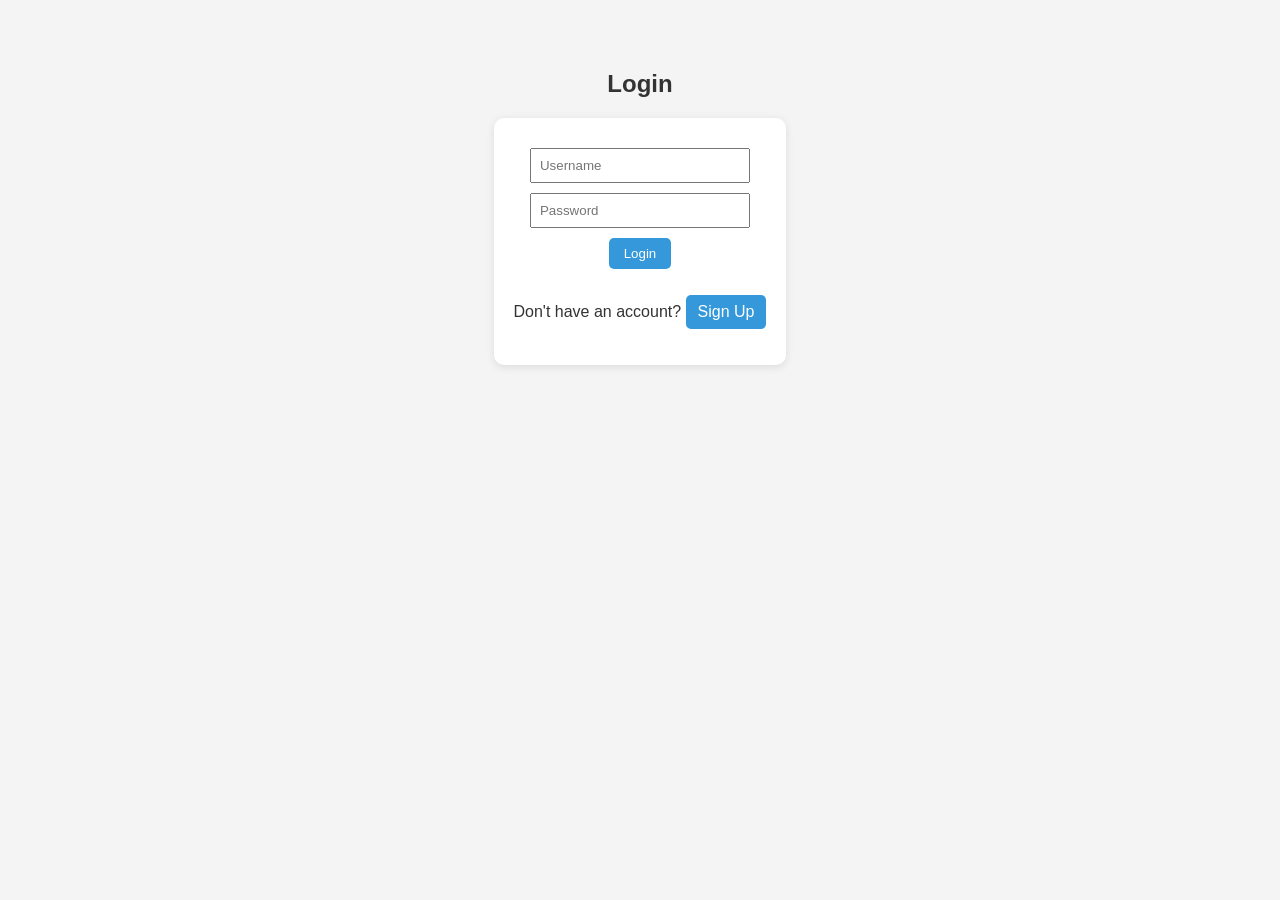
<file: index.html>
<!DOCTYPE html>
<html>
<head>
  <title>SoloTrack - Dashboard</title>
  <link rel="stylesheet" href="style.css">
</head>
<body>

  <header>
    <h1>SoloTrack</h1>
    <nav>
      <ul class="nav-list">
        <li><a href="index.html">Dashboard</a></li>
        <li><a href="clients.html">Clients</a></li>
        <li><a href="invoices.html">Invoices</a></li>
        <li><a href="summary.html">Summary</a></li>
        <li><a href="profile.html">Profile</a></li>
      </ul>
      <button onclick="toggleDarkMode()" id="theme-toggle" class="btn"> Dark Mode</button>

    </nav>
  </header>

  <main class="container">
    <h2>Welcome to SoloTrack</h2>
    <p class="dashboard-intro">Track clients, invoices, and finances.</p>
    <div class="dashboard-cards">
      <div class="dashboard-card"><h3>Clients</h3><a href="clients.html" class="btn">Go to Clients</a></div>
      <div class="dashboard-card"><h3>Invoices</h3><a href="invoices.html" class="btn">Go to Invoices</a></div>
      <div class="dashboard-card"><h3>Summary</h3><a href="summary.html" class="btn">View Summary</a></div>
    </div>
  </main>

  <script src="app.js"></script>
</body>
</html>
</file>
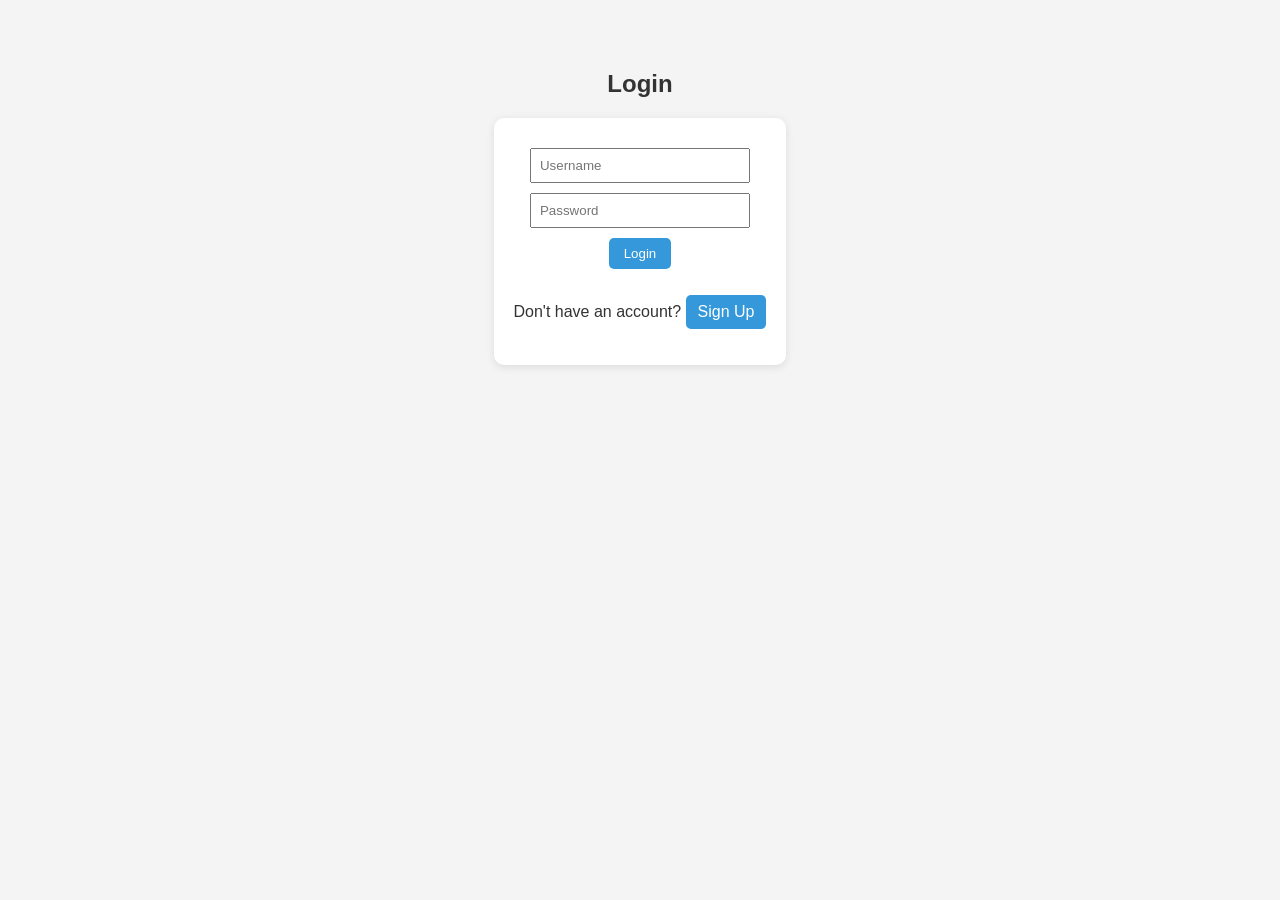
<file: clients.html>
<!DOCTYPE html>
<html lang="en">
<head>
  <meta charset="UTF-8">
  <title>SoloTrack - Clients</title>
  <link rel="stylesheet" href="style.css">
</head>
<body>

  <!-- Navibar -->
  <header>
    <h1>SoloTrack</h1>
    <nav>
      <ul class="nav-list">
        <li><a href="index.html">Dashboard</a></li>
        <li><a href="clients.html">Clients</a></li>
        <li><a href="invoices.html">Invoices</a></li>
        <li><a href="summary.html">Summary</a></li>
        <li><a href="profile.html">Profile</a></li>
      </ul>
      <button onclick="toggleDarkMode()" id="theme-toggle" class="btn">Dark Mode</button>
    </nav>
  </header>

  <main class="container">
    <h2>Clients</h2>

    <div class="form-group">
      <input type="text" id="client-name" placeholder="Name">
      <input type="email" id="client-email" placeholder="Email">
      <input type="text" id="client-phone" placeholder="Phone">
      <button onclick="addClient()">Add Client</button>
      <p id="form-message" class="message"></p>
    </div>
    <input type="text" id="search-client" placeholder="Search clients..." oninput="filterClients()">


    <ul id="client-list" class="client-list"></ul>
  </main>

  <script src="app.js"></script>
</body>
</html>
</file>
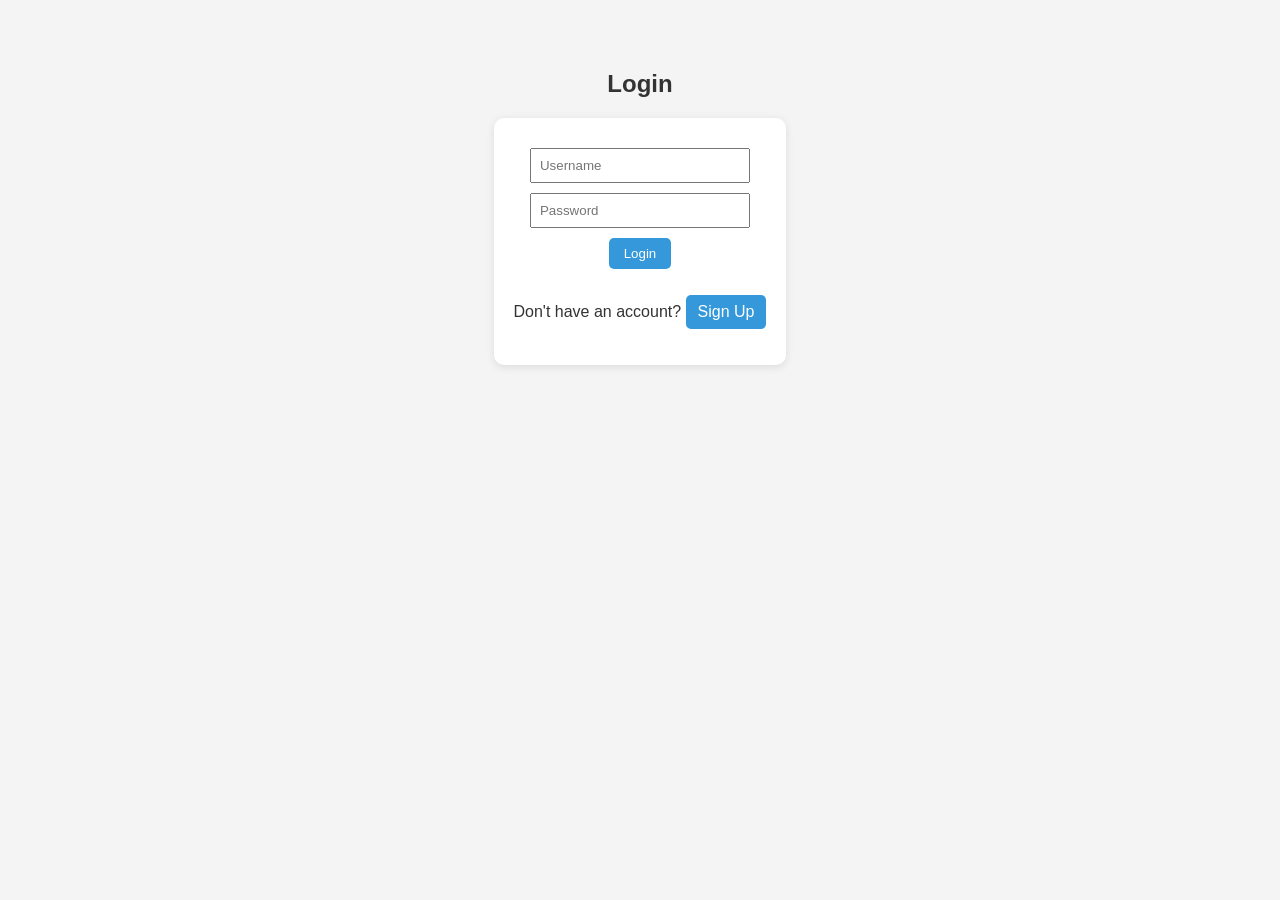
<file: invoices.html>
<!DOCTYPE html>
<html lang="en">
<head>
  <meta charset="UTF-8">
  <title>SoloTrack - Invoices</title>
  <link rel="stylesheet" href="style.css">
  <meta name="viewport" content="width=device-width, initial-scale=1.0">
</head>
<body>
  <header>
    <h1>SoloTrack</h1>
    <nav>
      <ul class="nav-list">
        <li><a href="index.html">Dashboard</a></li>
        <li><a href="clients.html">Clients</a></li>
        <li><a href="invoices.html" class="active">Invoices</a></li>
        <li><a href="summary.html">Summary</a></li>
        <li><a href="profile.html">Profile</a></li>
      </ul>
      <button onclick="toggleDarkMode()" id="theme-toggle" class="btn">Dark Mode</button>

    </nav>
  </header>

  <main class="container">
    <h2>Manage Invoices</h2>

    <section class="form-section">
      <div class="form-group">
        <input type="text" id="invoice-client" placeholder="Client Name">
        <input type="number" id="invoice-amount" placeholder="Amount (€)" min="0" step="0.01">
        <input type="date" id="invoice-date">
        <button onclick="addInvoice()">Add Invoice</button>
      </div>
      <p id="invoice-message" class="message"></p>
    </section>

    <section class="filter-sort">
      <input type="text" id="search-invoice" placeholder="Search invoices..." oninput="filterInvoices()">
      <select onchange="sortInvoices(this.value)">
        <option value="">Sort By</option>
        <option value="date">Date</option>
        <option value="amount">Amount</option>
      </select>
    </section>

    <ul id="invoice-list" class="invoice-list"></ul>
  </main>

  <script src="app.js"></script>
</body>
</html>
</file>
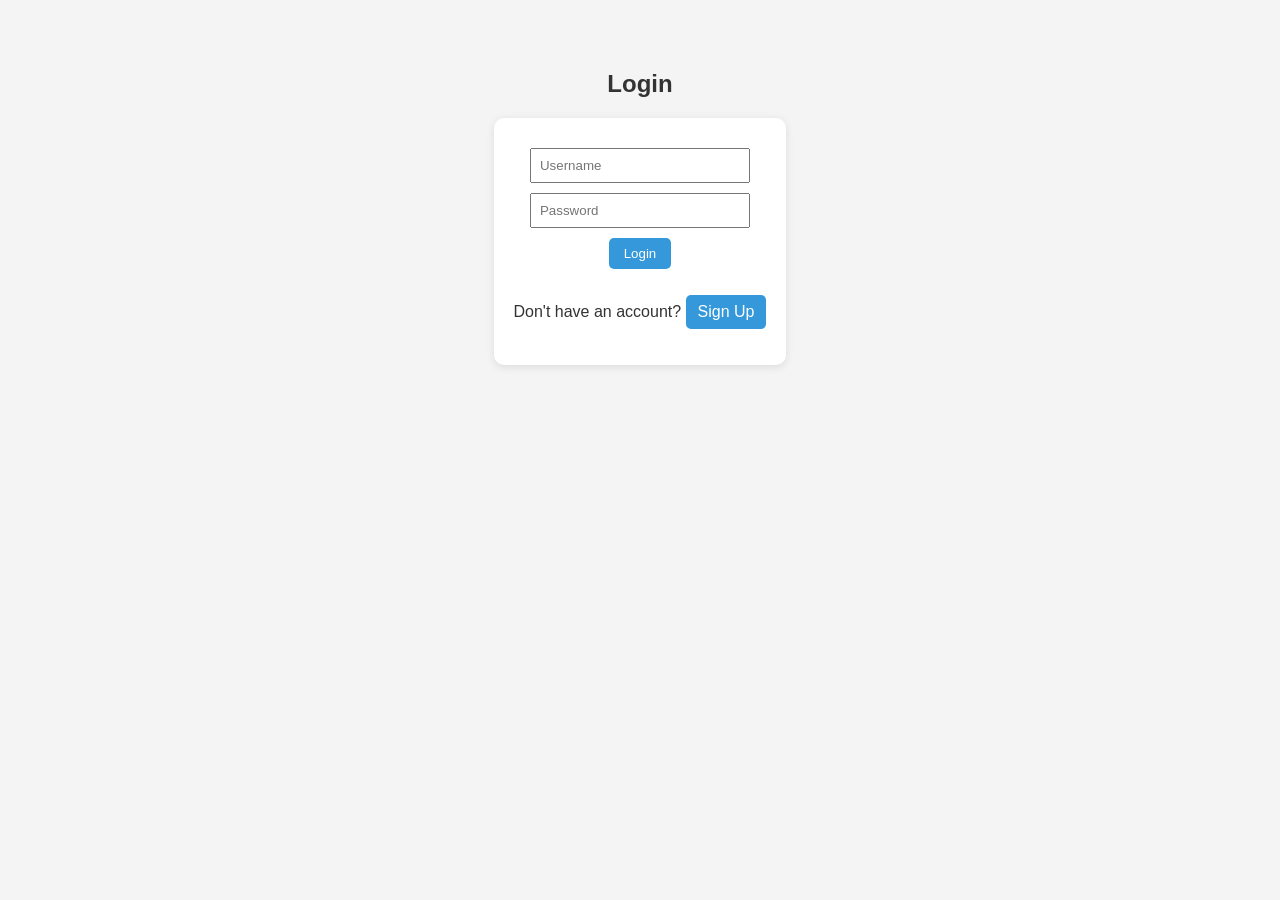
<file: login.html>
<!DOCTYPE html>
<html>
<head>
  <title>Login - SoloTrack</title>
  <link rel="stylesheet" href="style.css">
</head>
<body>

  <main class="login-main">
    <h2>Login</h2>
    <div class="login-box">
      <input type="text" id="username" placeholder="Username">
      <input type="password" id="password" placeholder="Password">
      <button onclick="login()">Login</button>
      <p id="login-message" class="message"></p>

      <p>Don't have an account? 
        <a href="signup.html" class="btn">Sign Up</a>
      </p>
    </div>
  </main>

  <script src="app.js"></script>
</body>
</html>
</file>
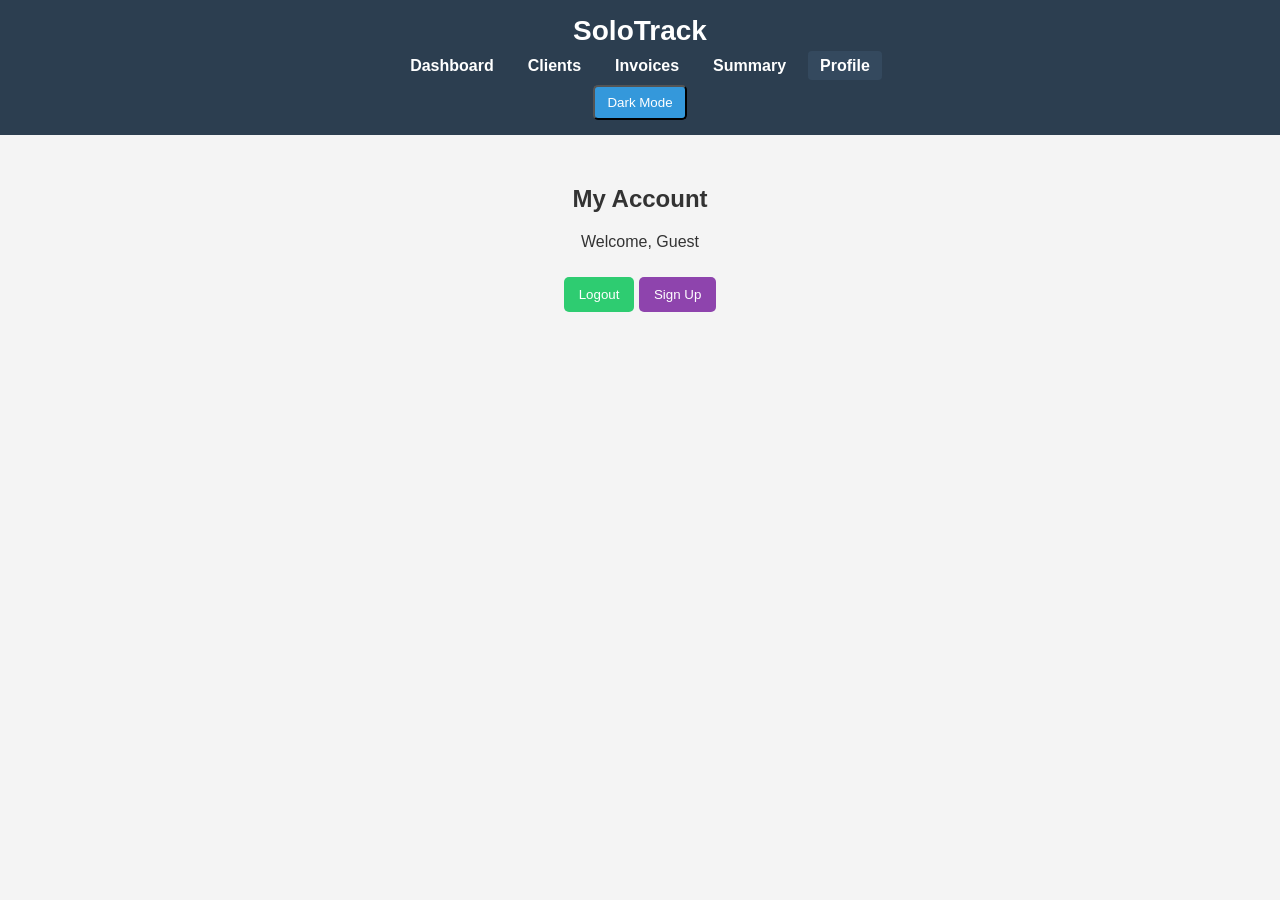
<file: profile.html>
<!DOCTYPE html>
<html lang="en">
<head>
  <meta charset="UTF-8">
  <title>SoloTrack - My Account</title>
  <link rel="stylesheet" href="style.css">
</head>
<body>

  <header>
    <h1>SoloTrack</h1>
    <nav>
      <ul class="nav-list">
        <li><a href="index.html">Dashboard</a></li>
        <li><a href="clients.html">Clients</a></li>
        <li><a href="invoices.html">Invoices</a></li>
        <li><a href="summary.html">Summary</a></li>
        <li><a href="profile.html" class="active">Profile</a></li>
      </ul>
    </nav>
    <button onclick="toggleDarkMode()" id="theme-toggle" class="btn">Dark Mode</button>
  </header>

  <main class="dashboard-main">
    <h2>My Account</h2>
    <p>Welcome, <span id="profile-username"></span></p>

    <div class="form-group">
      <button onclick="logout()" class="btn">Logout</button>
      <button onclick="location.href='signup.html'" class="btn" style="background-color:#8e44ad;">Sign Up</button>
    </div>
  </main>

  <script>
    const user = JSON.parse(localStorage.getItem('user'));
    document.getElementById('profile-username').innerText = user ? user.username : 'Guest';

    function logout() {
      localStorage.removeItem('loggedIn');
      window.location.href = 'login.html';
    }
  </script>
</body>
</html>
</file>
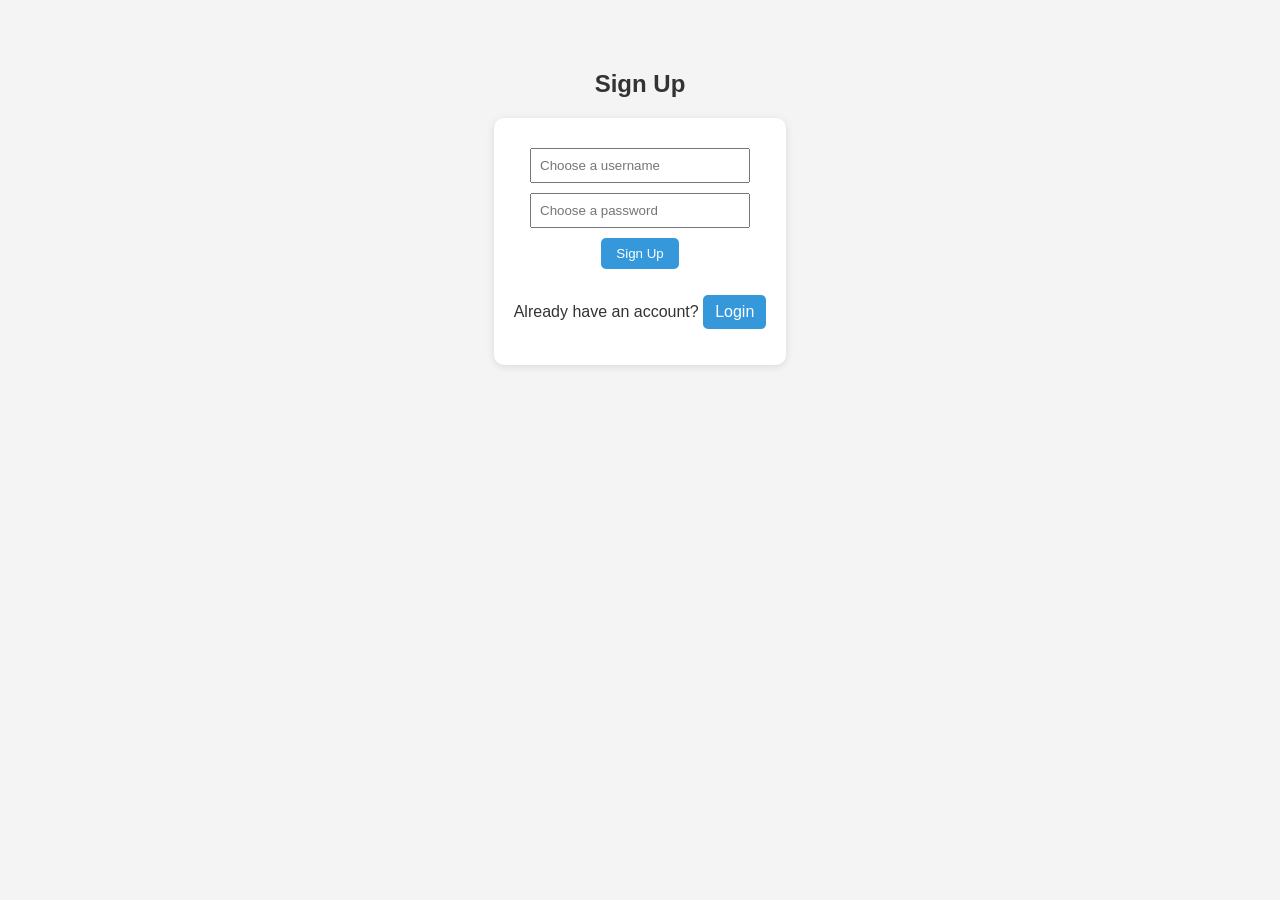
<file: signup.html>
<!DOCTYPE html>
<html>
<head>
  <title>Sign Up - SoloTrack</title>
  <link rel="stylesheet" href="style.css">
</head>
<body>

  <main class="login-main">
    <h2>Sign Up</h2>
    <div class="login-box">
      <input type="text" id="new-username" placeholder="Choose a username">
      <input type="password" id="new-password" placeholder="Choose a password">
      <button onclick="signUp()">Sign Up</button>
      <p id="signup-message" class="message"></p>

      <p>Already have an account? 
        <a href="login.html" class="btn">Login</a>
      </p>
    </div>
  </main>

  <script src="app.js"></script>
</body>
</html>
</file>
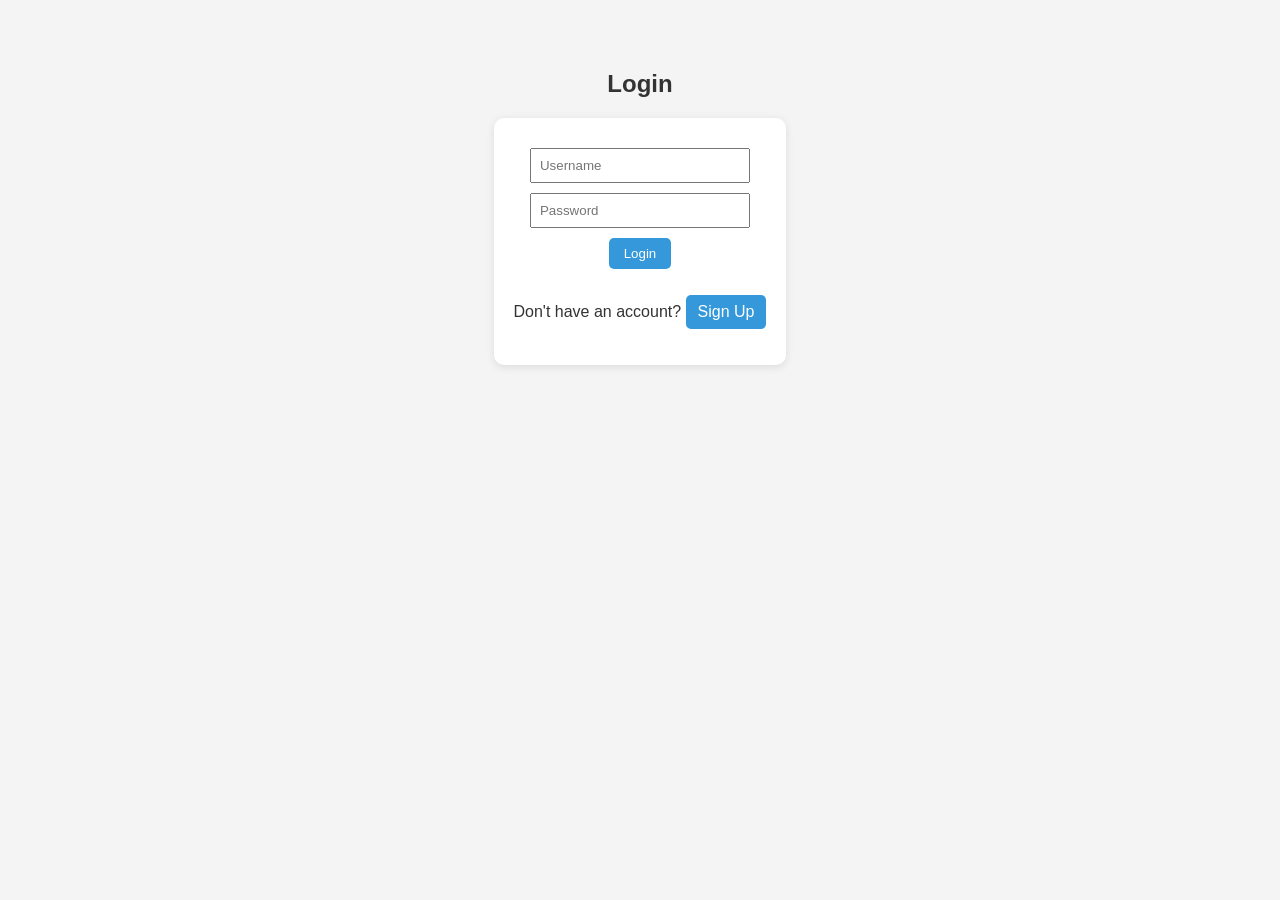
<file: summary.html>
<!DOCTYPE html>
<html lang="en">
<head>
  <meta charset="UTF-8">
  <title>SoloTrack Summary</title>
  <link rel="stylesheet" href="style.css">
</head>
<body>

  <header>
    <h1>SoloTrack</h1>
    <nav>
      <ul class="nav-list">
        <li><a href="index.html">Dashboard</a></li>
        <li><a href="clients.html">Clients</a></li>
        <li><a href="invoices.html">Invoices</a></li>
        <li><a href="summary.html" class="active">Summary</a></li>
        <li><a href="profile.html">Profile</a></li>
      </ul>
      <button onclick="toggleDarkMode()" id="theme-toggle" class="btn">Dark Mode</button>
    </nav>
  </header>
  <main class="container">
    <h2>Financial Summary</h2>
    <div class="summary-stats">
      <p>Total Income: €<span id="total-income">0</span></p>
      <p>Total Invoices: <span id="total-invoices">0</span></p>
    </div>
  </main>

  <script src="app.js"></script>
</body>

</html>
</file>
<file: style.css>
/* Header & Nav */
header {
  background-color: #2c3e50;
  color: white;
  padding: 15px 0;
  text-align: center;
}

header h1 {
  margin: 0;
  font-size: 28px;
}

nav .nav-list {
  list-style: none;
  padding: 0;
  margin: 10px 0 0 0;
  display: flex;
  justify-content: center;
  flex-wrap: wrap;
  gap: 10px;
}

nav .nav-list li a {
  color: white;
  text-decoration: none;
  font-weight: bold;
  padding: 6px 12px;
  border-radius: 4px;
}

nav .nav-list li a:hover,
nav .nav-list li a.active {
  background-color: #34495e;
}

/* Layout Container */
.container {
  max-width: 900px;
  margin: 0 auto;
  padding: 20px;
}

/* Forms */
.form-group input,
.form-group select {
  margin: 8px;
  padding: 10px;
  width: 200px;
  border: 1px solid #ccc;
  border-radius: 4px;
}

.form-group button {
  padding: 10px 15px;
  background: #2ecc71;
  color: white;
  border: none;
  cursor: pointer;
  margin-top: 10px;
  border-radius: 5px;
}

.form-group button:hover {
  background: #27ae60;
}

.message {
  margin-top: 10px;
  font-style: italic;
}

/* Clients List */
.client-list,
.invoice-list {
  list-style: none;
  padding: 0;
  margin-top: 20px;
}

.client-list li,
.invoice-list li {
  background: #f9f9f9;
  margin: 10px 0;
  padding: 10px;
  border-left: 4px solid #3498db;
  border-radius: 4px;
  display: flex;
  justify-content: space-between;
  align-items: center;
}

/* Buttons */
.edit-btn {
  background: #f39c12;
  color: white;
  border: none;
  padding: 5px 10px;
  border-radius: 3px;
  margin-left: 10px;
  cursor: pointer;
}

.edit-btn:hover {
  background: #d68910;
}

.delete-btn {
  background: #e74c3c;
  color: white;
  border: none;
  padding: 5px 10px;
  border-radius: 3px;
  cursor: pointer;
}

.delete-btn:hover {
  background: #c0392b;
}

/* Dashboard Cards */
.dashboard-main {
  text-align: center;
  padding: 30px 10px;
}

.dashboard-intro {
  max-width: 600px;
  margin: 10px auto 30px;
  font-size: 16px;
  color: #555;
}

.dashboard-cards {
  display: flex;
  justify-content: center;
  flex-wrap: wrap;
  gap: 20px;
}

.dashboard-card {
  background: #fff;
  padding: 20px;
  border-radius: 10px;
  width: 250px;
  box-shadow: 0 2px 8px rgba(0,0,0,0.1);
  text-align: left;
}

.dashboard-card h3 {
  margin-top: 0;
}

.dashboard-card p {
  font-size: 14px;
  color: #666;
}

.btn {
  display: inline-block;
  margin-top: 10px;
  padding: 8px 12px;
  background-color: #3498db;
  color: white;
  text-decoration: none;
  border-radius: 5px;
}

.btn:hover {
  background-color: #2980b9;
}

/* Login & Sign Up */
.login-main {
  text-align: center;
  padding: 50px 10px;
}

.login-box {
  background: #fff;
  padding: 20px;
  display: inline-block;
  border-radius: 10px;
  box-shadow: 0 2px 8px rgba(0,0,0,0.1);
}

.login-box input {
  display: block;
  width: 200px;
  margin: 10px auto;
  padding: 8px;
}

.login-box button {
  padding: 8px 15px;
  background-color: #3498db;
  border: none;
  color: white;
  cursor: pointer;
  border-radius: 5px;
}

.login-box button:hover {
  background-color: #2980b9;
}

/*Summary Page */
.summary-stats {
  background: #ecf0f1;
  padding: 20px;
  border-radius: 10px;
  margin-top: 20px;
  text-align: center;
}

.summary-stats p {
  font-size: 18px;
  margin: 10px 0;
}

/*  Responsive Adjustments */
@media (max-width: 600px) {
  .nav-list {
    flex-direction: column;
    align-items: center;
  }

  .form-group input,
  .form-group button {
    width: 90%;
    margin: 5px 0;
  }

  .dashboard-cards {
    flex-direction: column;
    align-items: center;
  }

  .dashboard-card {
    width: 90%;
  }
}
:root {
  --bg-color: #f4f4f4;
  --text-color: #333;
  --header-bg: #2c3e50;
  --nav-hover: #34495e;
  --card-bg: #fff;
  --button-bg: #3498db;
  --button-text: white;
}
body {
  background-color: var(--bg-color);
  color: var(--text-color);
  margin: 0;
  font-family: Arial, sans-serif;
}

header {
  background-color: var(--header-bg);
  color: var(--button-text);
}

body.dark-mode {
  --bg-color: #1e1e1e;
  --text-color: #000000; 
  --header-bg: #121212;
  --nav-hover: #333;
  --card-bg: #2a2a2a;
  --button-bg: #8e44ad;
  --button-text: #fff;
}

.container {
  max-width: 900px;
  margin: 0 auto;
  padding: 20px;
}
</file>
